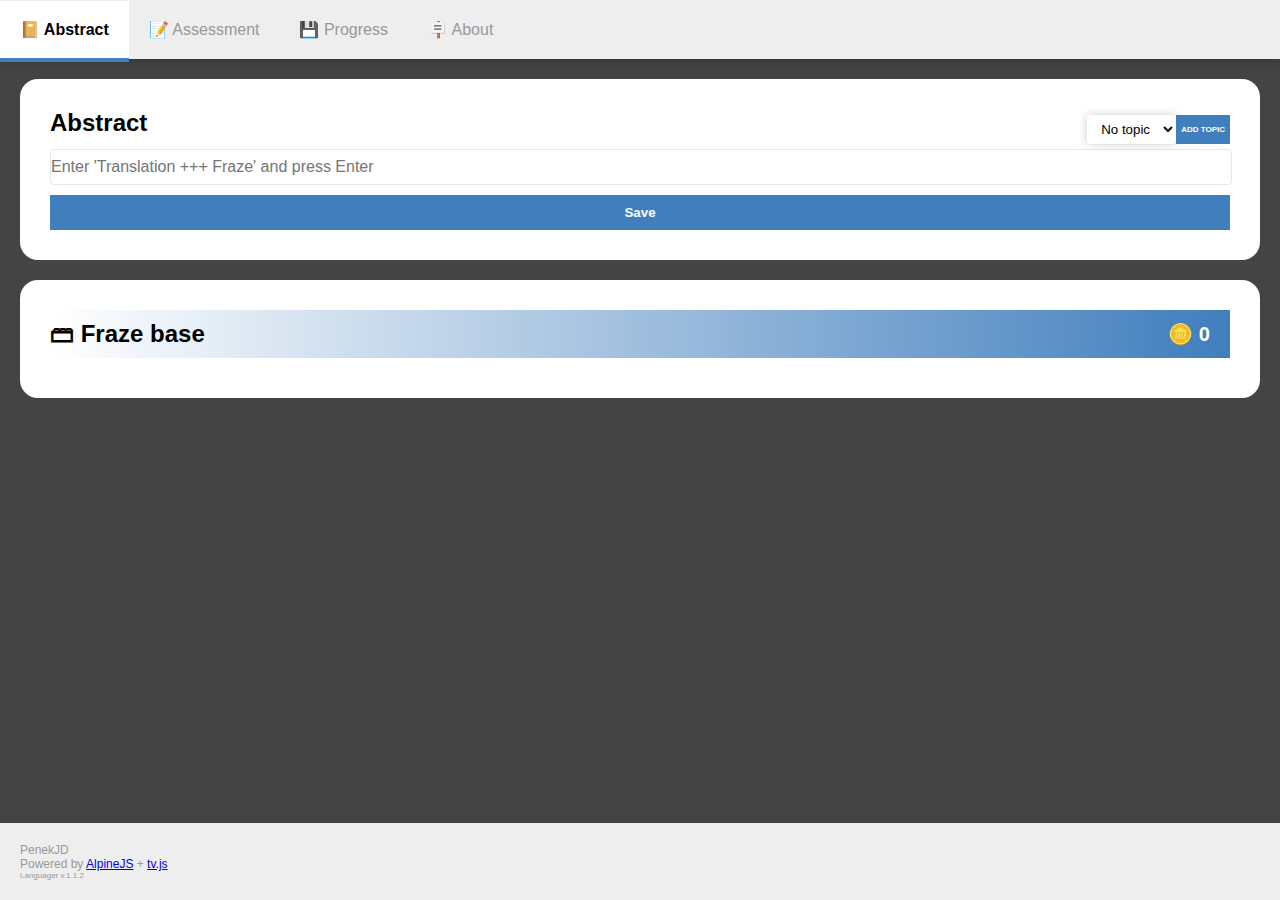
<file: index.html>
<!DOCTYPE html>
<head>
    <meta charset="UTF-8">
    <meta name="viewport" content="width=device-width, initial-scale=1" />
    <title>Languager</title>
    <script src="/src/lib/tv.js"></script>
    <script defer src="/src/lib/alpine.js"></script>
    <script src="/app.js"></script>
    <link href="/src/styles/styles.css" rel="stylesheet" type="text/css"/>
</head>
<body>
    <top>
        <header>
            <site-menu>
                <site-top-additionals></site-top-additionals>
            </site-menu>
        </header>
        <page>
            <site-datahandler></site-datahandler>
            <site-main-page></site-main-page>
        </page>
        <words-list class="page"></words-list>
    </top>
    <footer>
        <site-footer></site-footer>
    </footer>
    
</body>
</file>
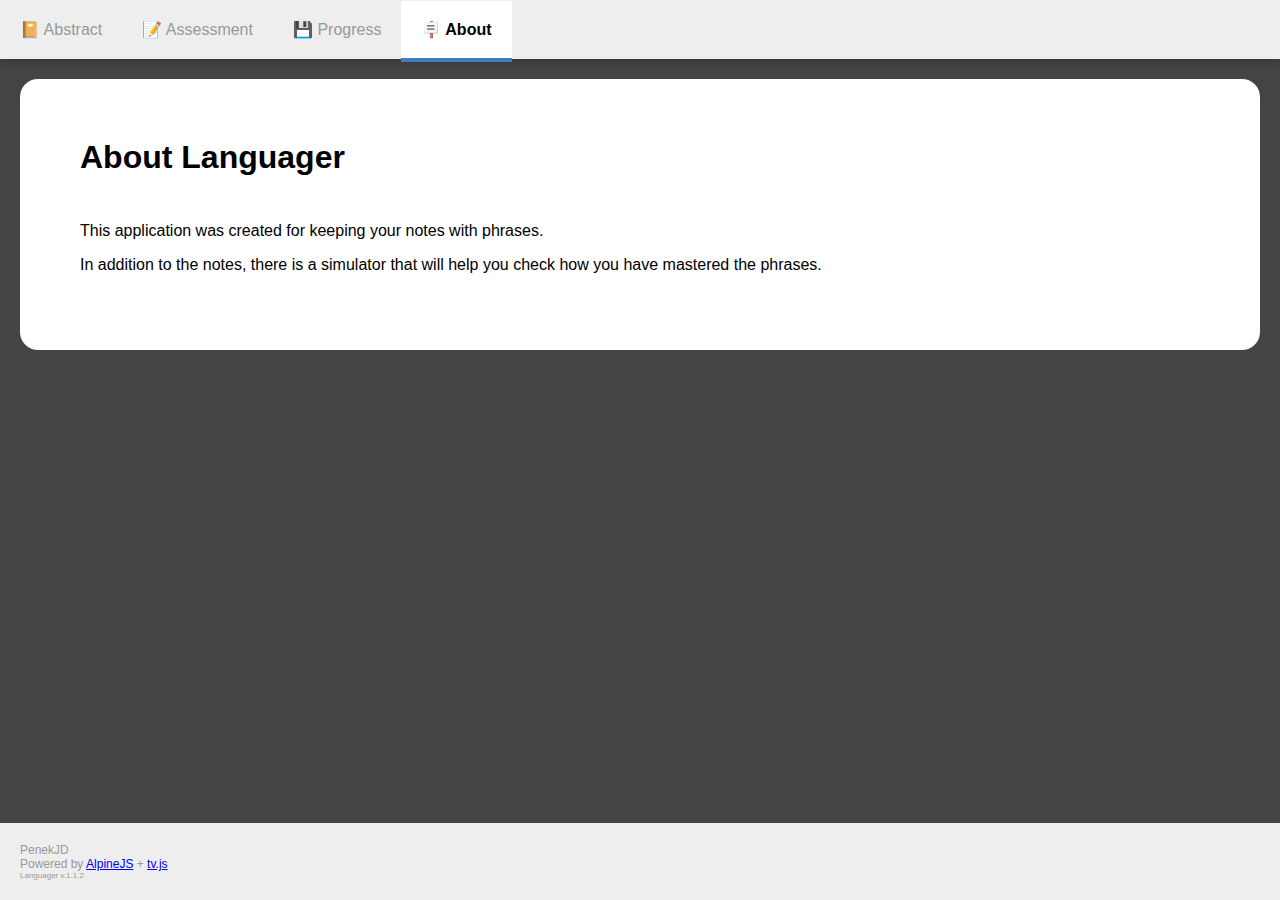
<file: pages/about.html>
<!DOCTYPE html>
<head>
    <meta charset="UTF-8">
    <meta name="viewport" content="width=device-width, initial-scale=1" />
    <title>Languager | About</title>
    <script src="/src/lib/tv.js"></script>
    <script defer src="/src/lib/alpine.js"></script>
    <script src="/app.js"></script>
    <link href="/src/styles/styles.css" rel="stylesheet" type="text/css"/>
</head>
<body>
    <top>
        <header>
            <site-menu>
                <site-top-additionals></site-top-additionals>
            </site-menu>
        </header>
        <page>
            <div style="padding:30px;">
                <h1>About Languager</h1>
                <br>
                <p>This application was created for keeping your notes with phrases.</p>
                <p>In addition to the notes, there is a simulator that will help you check how you have mastered the phrases.</p>
            </div>
        </page>
    </top>
    <footer>
        <site-footer></site-footer>
    </footer>
    
</body>
</file>
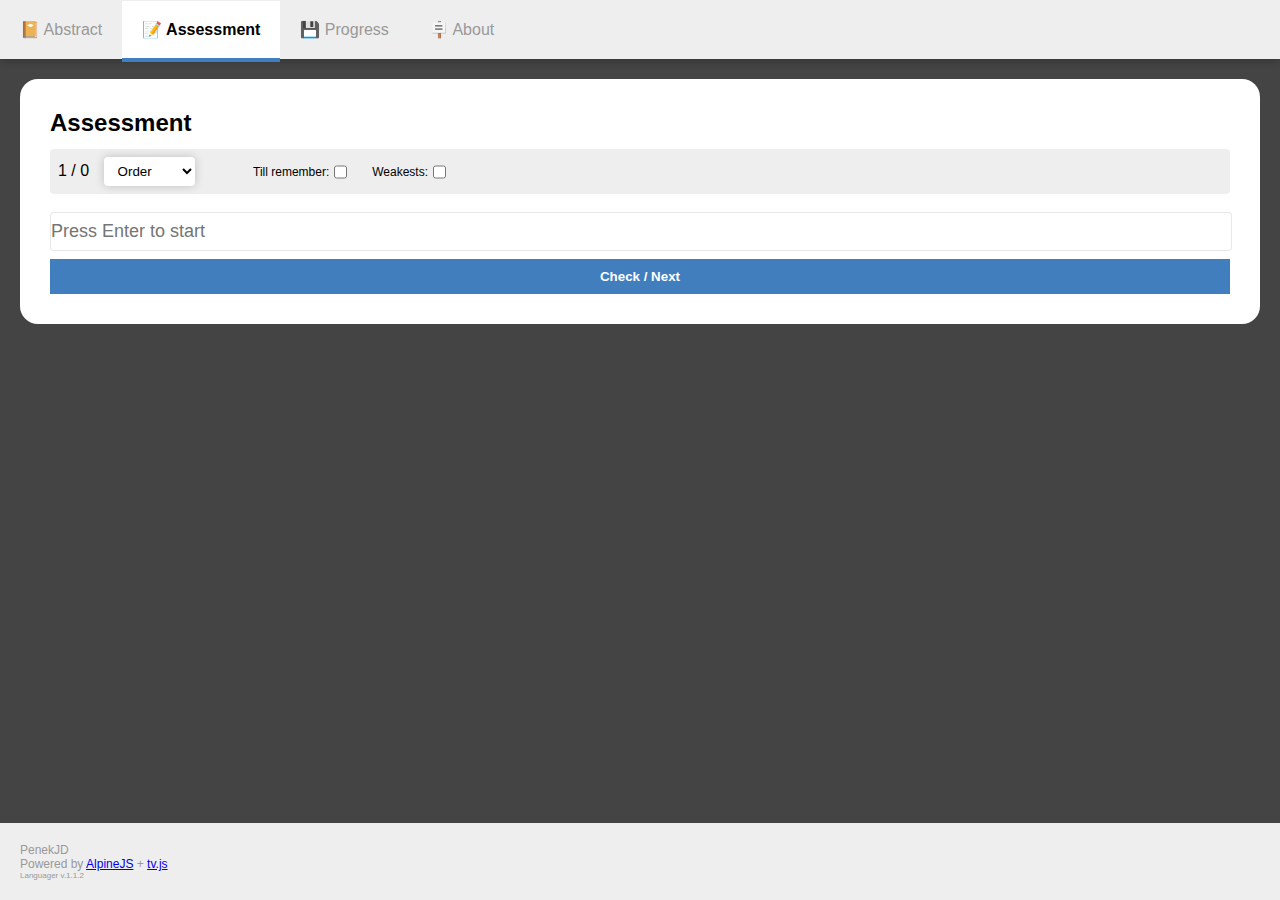
<file: pages/page1.html>
<!DOCTYPE html>
<head>
    <meta charset="UTF-8">
    <meta name="viewport" content="width=device-width, initial-scale=1" />
    <title>Languager | Assessment</title>
    <script src="/src/lib/tv.js"></script>
    <script defer src="/src/lib/alpine.js"></script>
    <script src="/app.js"></script>
    <link href="/src/styles/styles.css" rel="stylesheet" type="text/css"/>
</head>
<body>
    <top>
        <header>
            <site-menu>
                <site-top-additionals></site-top-additionals>
            </site-menu>
        </header>
        <page>
            <site-datahandler></site-datahandler>
            <site-assessment></site-assessment>
        </page>
    </top>
    <footer>
        <site-footer></site-footer>
    </footer>
    
</body>
</file>
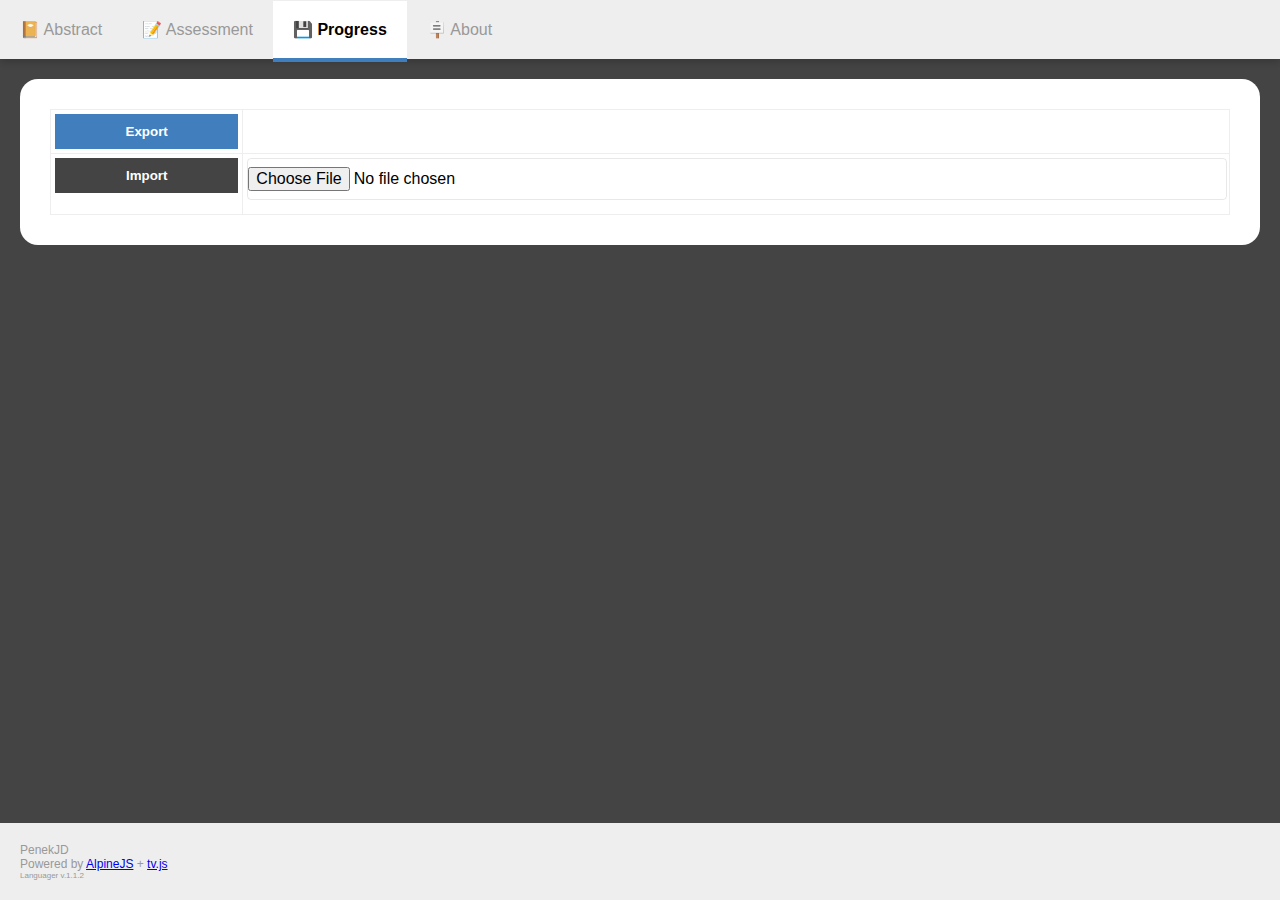
<file: pages/save.html>
<!DOCTYPE html>
<head>
    <meta charset="UTF-8">
    <meta name="viewport" content="width=device-width, initial-scale=1" />
    <title>Languager | Assessment</title>
    <script src="/src/lib/tv.js"></script>
    <script defer src="/src/lib/alpine.js"></script>
    <script src="/app.js"></script>
    <link href="/src/styles/styles.css" rel="stylesheet" type="text/css"/>
</head>
<body>
    <top>
        <header>
            <site-menu>
                <site-top-additionals></site-top-additionals>
            </site-menu>
        </header>
        <page>
            <site-datahandler></site-datahandler>
            <site-datacontroll></site-datacontroll>
        </page>
    </top>
    <footer>
        <site-footer></site-footer>
    </footer>
    
</body>
</file>
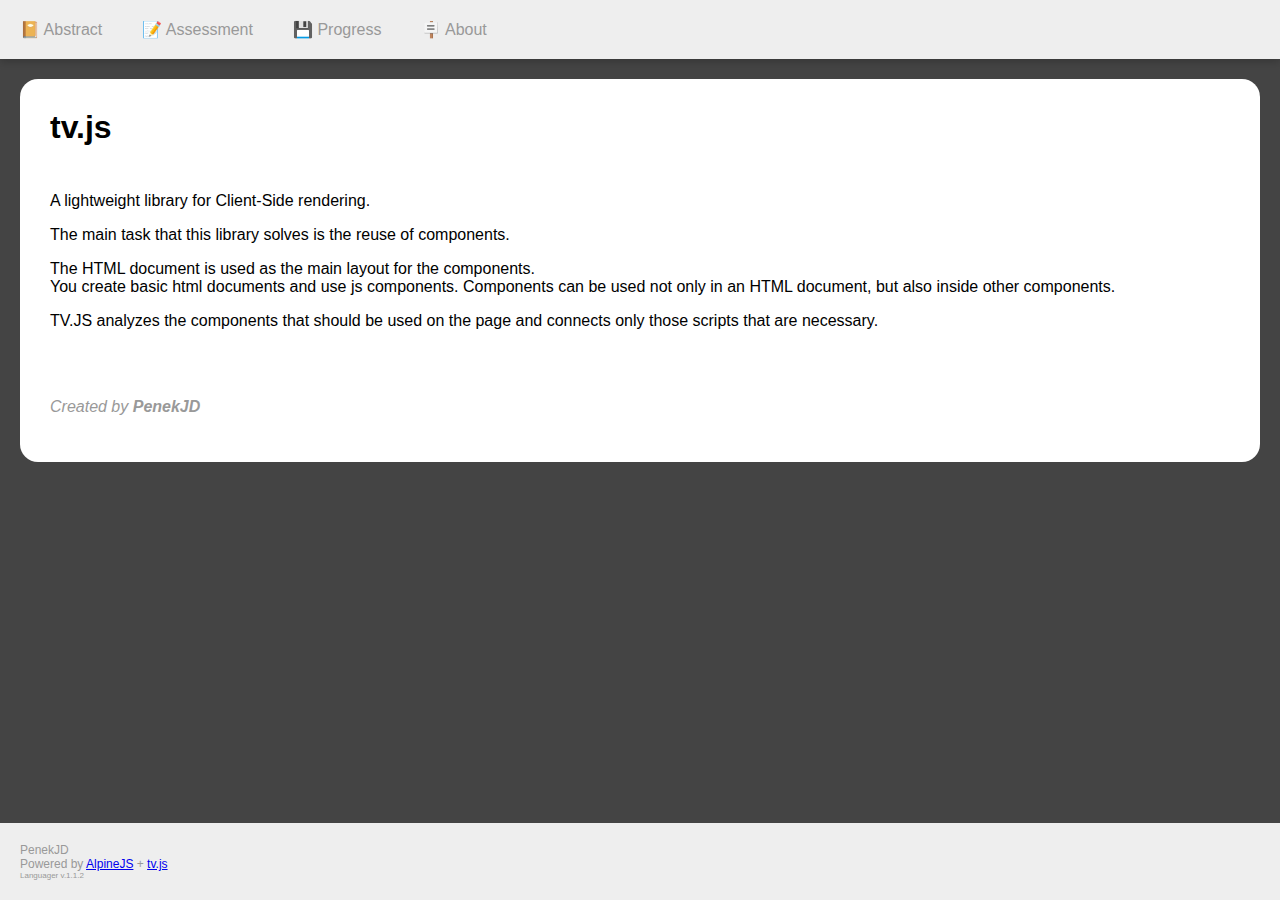
<file: pages/tvjs.html>
<!DOCTYPE html>
<head>
    <meta charset="UTF-8">
    <meta name="viewport" content="width=device-width, initial-scale=1" />
    <title>Languager | tv.js</title>
    <script src="/src/lib/tv.js"></script>
    <script defer src="/src/lib/alpine.js"></script>
    <script src="/app.js"></script>
    <link href="/src/styles/styles.css" rel="stylesheet" type="text/css"/>
</head>
<body>
    <top>
        <header>
            <site-menu>
                <site-top-additionals></site-top-additionals>
            </site-menu>
        </header>
        <page>
            <div>
                <h1>tv.js</h1>
                <br>
                <p>A lightweight library for Client-Side rendering.</p>
                <p>The main task that this library solves is the reuse of components.</p>
                <p>
                    The HTML document is used as the main layout for the components.
                    <br>
                    You create basic html documents and use js components. Components can be used not only in an HTML document, but also inside other components.
                </p>
                <p>TV.JS analyzes the components that should be used on the page and connects only those scripts that are necessary.</p>
                <br><br>
                <p style="color:#999;"><i>Created by <b>PenekJD</b></i></p>
            </div>
        </page>
    </top>
    <footer>
        <site-footer></site-footer>
    </footer>
    
</body>
</file>
<file: src/styles/styles.css>
h1,
h2 {
    margin: 0 0 12px;
}
button {
    transition: 0.3s;
    cursor: pointer;
    padding: 10px 5px;
    outline: none;
    border: none;
    background-color: rgb(64, 126, 189);
    color:#fff;
    font-weight:bold;
}
button:hover {
    background-color: rgb(102, 163, 224);
    text-shadow: 1px 1px 3px rgba(0,0,0,0.3);
}
button[disabled] {
    background-color:#444;
}
input {
    padding: 8px 0px;
    font-size: 16px;
    width: 100%;
    border-radius: 0;
    border: 1px solid rgba(180,180,180,0.3);
    margin:0 0 10px;
    border-radius: 4px;
}
input:focus {
    border:1px solid #ff0;
    outline:none;
    background-color: #fff;
    color:#009;
    box-shadow: 0 0 25px rgba(0,0,0,0.9);
}
select {
    padding: 6px 10px;
    cursor: pointer;
    border-radius: 4px;
    border: none;
    outline: none;
    box-shadow: 0 0 10px rgba(0,0,0,0.2);
    background-color:#fff;
}
select:focus {
    outline: none;
    border: 1px solid transparent;
    box-shadow: 0 0 10px rgba(0,0,0,0.5);
}
body {
    padding: 0;
    margin: 0;
    display: flex;
    flex-direction: column;
    justify-content: space-between;
    min-height: 100vh;
    font-family: Tahoma, sans-serif;
    background-color:#444;
}
ul {
    list-style-type: none;
    padding: 0;
    margin: 0;
}

site-main-page {
    display: block;
    width: 100%;
}

/* * * MENU * * */
site-menu {
    display: flex;
    flex-direction: row;
    justify-content: space-between;
    align-items: center;
    background-color:#eee;
    box-shadow: 0px 3px 8px rgba(0,0,0,0.2);
}
site-menu ul {
    padding: 20px 0px;
    display: flex;
    flex-direction: row;
}
.menu-tab {
    transition: 0.3s;
    padding: 20px;
    text-decoration: none;
    color:#000;
    border-bottom: 4px solid transparent;
    cursor: pointer;
    color: #999;
}
.menu-tab:hover {
    border-bottom: 4px solid #999;
    color: rgb(64, 126, 189);
    background-color:#fff;
}
.menu-tab.selected {
    font-weight: bold;
    color:#000;
    border-bottom: 4px solid rgb(64, 126, 189);
    background-color:#fff;
}
site-datacontroll,
.progress_table,
.progress_table td button {
    width: 100%;
}
.progress_table {
    border-collapse: collapse;
    border: 1px solid #eee;
    width: 100%;
}
.progress_table td {
    padding:4px;
    border: 1px solid #eee;
    vertical-align: top;
}
@media (max-width:767px) {
    .menu-tab .text {
        display:none;
    }
    .menu-tab.selected .text {
        display:inline-block;
        font-size:10px;
    }
}

/* * * CONTENT * * */
.page,
page {
    display: flex;
    margin: 20px;
    background-color: #fff;
    padding: 30px;
    border-radius: 18px;
}

site-footer {
    background-color:#eee;
    display: flex;
    align-items: center;
    justify-content: start;
    padding: 20px;
    font-size: 12px;
    color:#999;
}
.title {
    display: flex;
    flex-direction: row;
    justify-content: space-between;
    align-items: center;
}



.abstract_input_field {
    position:relative;
    margin-bottom: 10px;
}
.abstract_input_field input {
    background-color: transparent;
    position: relative;
    z-index: 1;
}




.top_additionals_block {
    display: flex;
    align-items: center;
    justify-content: center;
    gap: 8px;
    margin-right: 10px;
    transition: 0.3s;
    padding: 5px;
    font-size:10px;
    color:#666;
    cursor: pointer;
}
.top_additionals_block:hover {
    color:#000;
    border-radius: 8px;
    background-color:#fff;
    transform: scale(1.4) translate(-20px, 10px);
    box-shadow: 0 0 12px rgba(0,0,0,0.3);
}
.top_additionals {
    display: flex;
    flex-direction: column;
    justify-content: center;
    align-items: end;
}
.t-a_row {
    display: flex;
    flex-direction:row;
    gap:5px;
    align-items:center;
    font-size:8px; 
}
.t-a_row:first-child {
    font-weight: bold;
    text-transform: uppercase;
    font-size:10px; 
}
.row-icon {
    font-size: 30px;
}
.level-indicator {
    position: relative;
    width: 100%;
    height:3px;
    margin: 2px 0px 4px;
    background-color:#444;
    border-radius: 3px;
}
.level-indicator > div {
    position: absolute;
    top:0px; left:0px;
    height:100%;
    background-color: rgb(48, 213, 89);
}



/*  Assessment block  */
site-assessment {
    display: block;
    width: 100%;
}
.assessment-block {
    display: flex;
    flex-direction: column;
    width: 100%;
}
.assessment-block input {
    width: 100%;
    margin: 8px 0px;
}

.evaluation_block {
    display: flex; 
    flex-direction:row; 
    justify-content: space-between;
    align-items: center;
}
.check_words_row {
    display: flex; 
    flex-direction:row; 
    gap: 8px;
    padding:5px;
    margin: 5px 0px 0px;
    background-color:#eee;
    border-radius: 10px;
    width: fit-content;
}
.text-outline {
    text-shadow: 0px 1px 1px rgba(0,0,0,0.5), 1px 1px 1px rgba(0,0,0,0.5), 1px 0px 1px rgba(0,0,0,0.5), -1px 0px 1px rgba(0,0,0,0.5), -1px -1px 1px rgba(0,0,0,0.5), 0px -1px 1px rgba(0,0,0,0.5);
}
.check_word {
    padding: 10px 0;
    font-weight:bold;
    font-family: Tahoma, sans-serif;
    font-size: 20px;
}
.score_0 {
    color:rgb(254, 38, 38);
}
.score_1 {
    color:rgb(255, 153, 0);
}
.score_2 {
    color:rgb(119, 255, 0);
}
.evaluation {
    font-size: 20px;
    color:#fff;
    font-weight: bold;
    padding: 20px;
    background-color:rgba(0,0,0,0.7);
    position:fixed;
    top: 20px;
    left: 50%;
    transform: translateX(-50%) scale(130%);
    border-radius: 10px;
    box-shadow: 0 0 10px rgba(0,0,0,0.5);
    backdrop-filter: blur(4px);
}
.evaluation.eval_score_0 {
    background-color:rgba(100,0,0,0.7);
    color:#f00;
}
.evaluation.eval_score_1 {
    background-color:rgba(170,50,0,0.7);
    color:#f50;
}
.evaluation.eval_score_2 {
    background-color:rgba(170, 167, 0, 0.7);
    color:rgb(255, 231, 12);
}
.evaluation.eval_score_3 {
    background-color:rgba(112, 126, 19, 0.7);
    color:rgb(195, 228, 45);
}
.evaluation.eval_score_4 {
    background-color:rgba(0, 104, 17, 0.7);
    color:rgb(0, 255, 42);
}
.evaluation .digit {
    margin-right:8px; 
    font-size:20px;
}


.filters-settings {
    display: flex; 
    flex-direction:row;
    justify-content:start;
    margin:0 0 10px;
    padding: 8px;
    border-radius: 4px;
    background-color:#eee;
    gap:5px;
    align-items:center;
}
.active-filters-bar {
    display:flex;
    justify-content:end;
    gap:8px;
    margin:-5px 0px 5px;
}

.filter-checkbox {
    display:flex;
    flex-direction:row;
    align-items:center;
    gap:5px;
    cursor: pointer;
}
.filter-checkbox span {
    white-space: nowrap;
    font-size:12px;
    margin-left:20px;
}
.filter-checkbox input {
    max-width:16px;
    height:16px;
    margin:0;
}


/* COMMON STYLES TEMPLATES  */
.row-between {
    display: flex;
    flex-direction: row;
    justify-content: space-between;
    align-items: center;
}
.w-full {
    width:100%;
}
</file>
